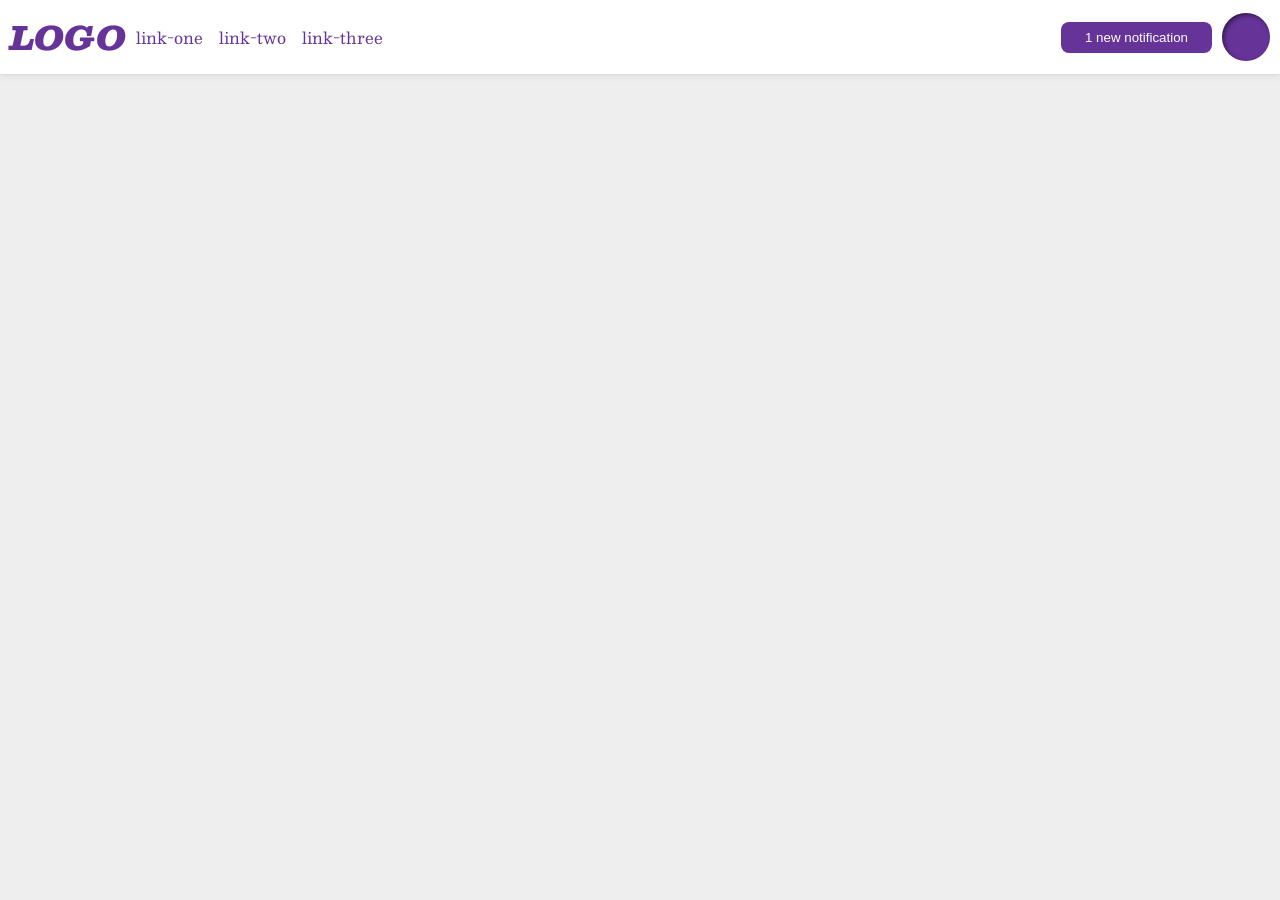
<file: foundations/flex/03-flex-header-2/index.html>
<!DOCTYPE html>
<html lang="en">
  <head>
    <meta charset="UTF-8">
    <meta http-equiv="X-UA-Compatible" content="IE=edge">
    <meta name="viewport" content="width=device-width, initial-scale=1.0">
    <title>Flex Header 2</title>
    <link rel="stylesheet" href="style.css">
  </head>
  <body>
    <div class="header">
      <div class="left-section">
        <div class="logo">
          LOGO
        </div>
        <ul class="links">
          <li><a href="https://google.com">link-one</a></li>
          <li><a href="https://google.com">link-two</a></li>
          <li><a href="https://google.com">link-three</a></li>
        </ul>
      </div>
      <div class="right-section">
        <button class="notifications">
          1 new notification
        </button>
        <div class="profile-image"></div>
      </div>
    </div>
  </body>
</html>
</file>
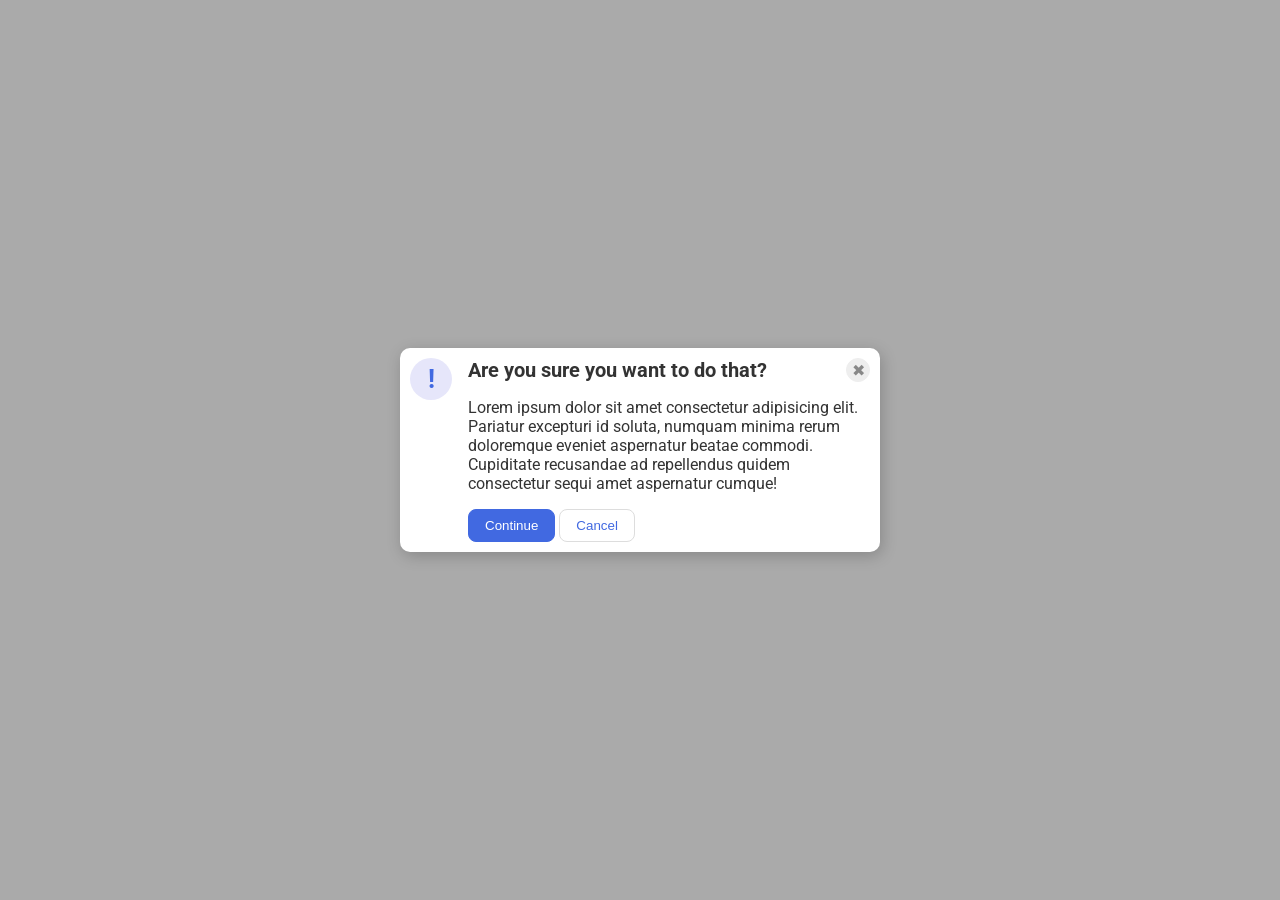
<file: foundations/flex/05-flex-modal/index.html>
<!DOCTYPE html>
<html lang="en">
  <head>
    <meta charset="UTF-8">
    <meta http-equiv="X-UA-Compatible" content="IE=edge">
    <meta name="viewport" content="width=device-width, initial-scale=1.0">
    <link rel="stylesheet" href="style.css">
    <title>Modal</title>
  </head>
  <body>
    <div class="modal">
      <div class="modal-box">
        <div class="modal-icon">!</div>
        <div class="modal-body">
          <div class="modal-header">
            <div class="modal-title">Are you sure you want to do that?</div>
            <button class="modal-close">✖</button>
          </div>
          <div class="modal-message">Lorem ipsum dolor sit amet consectetur adipisicing elit. Pariatur excepturi id soluta, numquam minima rerum doloremque eveniet aspernatur beatae commodi. Cupiditate recusandae ad repellendus quidem consectetur sequi amet aspernatur cumque!</div>
          <div class="modal-actions">
            <button class="btn-continue">Continue</button>
            <button class="btn-cancel">Cancel</button>
          </div>
        </div>
      </div>
    </div>
  </body>
</html>
</file>
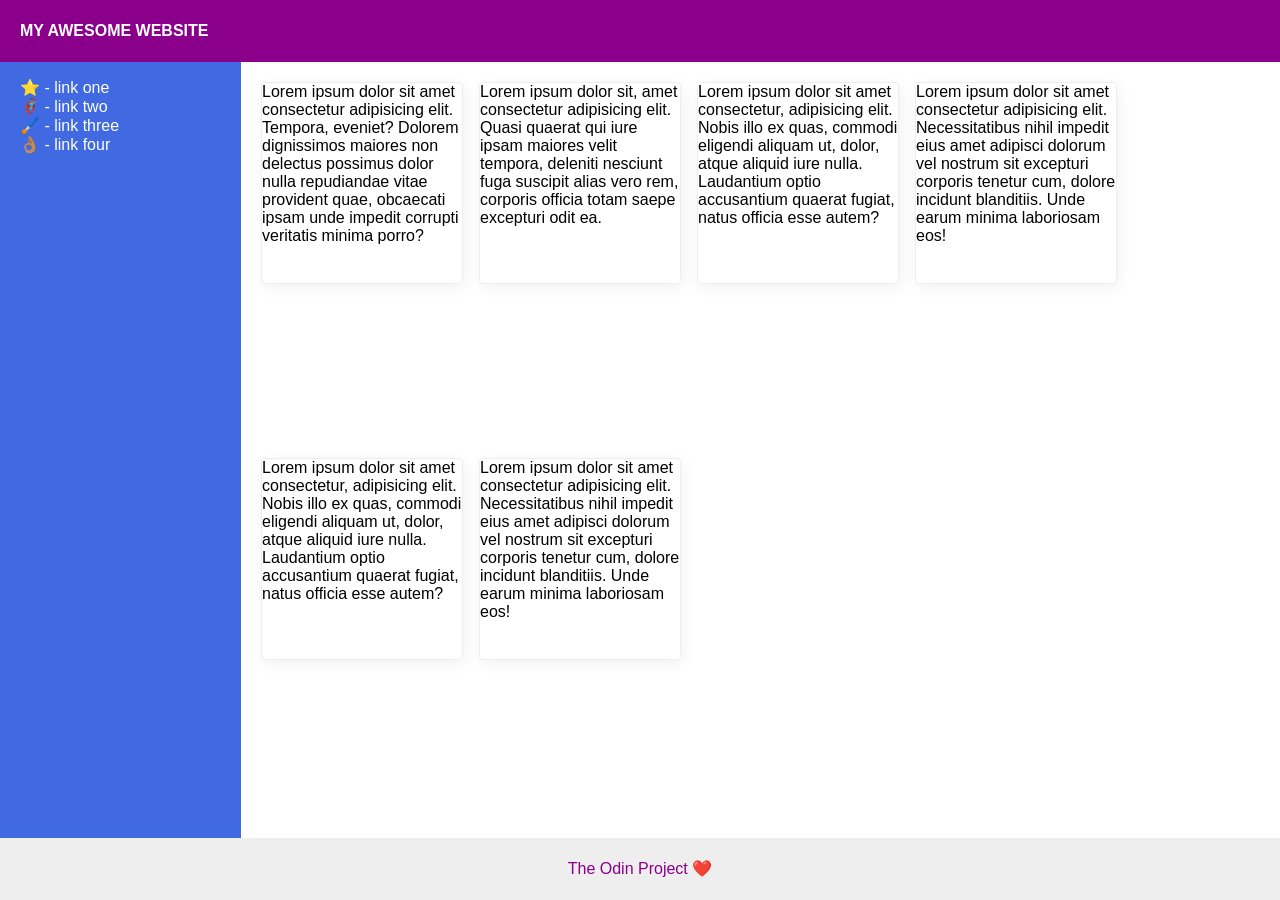
<file: foundations/flex/07-flex-layout-2/index.html>
<!DOCTYPE html>
<html lang="en">
  <head>
    <meta charset="UTF-8">
    <meta http-equiv="X-UA-Compatible" content="IE=edge">
    <meta name="viewport" content="width=device-width, initial-scale=1.0">
    <title>The Holy Grail</title>
    <link rel="stylesheet" href="style.css">
  </head>
  <body>
    <div class="wrapper">
      <div class="header">
        MY AWESOME WEBSITE
      </div>
      <div class="body">
        <div class="sidebar">
          <ul>
            <li><a href="#">⭐ - link one</a></li>
            <li><a href="#">🦸🏽‍♂️ - link two</a></li>
            <li><a href="#">🖌️ - link three</a></li>
            <li><a href="#">👌🏽 - link four</a></li>
          </ul>
        </div>
        <div class="cards">
          <div class="card">Lorem ipsum dolor sit amet consectetur adipisicing elit. Tempora, eveniet? Dolorem dignissimos maiores non delectus possimus dolor nulla repudiandae vitae provident quae, obcaecati ipsam unde impedit corrupti veritatis minima porro?</div>
          <div class="card">Lorem ipsum dolor sit, amet consectetur adipisicing elit. Quasi quaerat qui iure ipsam maiores velit tempora, deleniti nesciunt fuga suscipit alias vero rem, corporis officia totam saepe excepturi odit ea.</div>
          <div class="card">Lorem ipsum dolor sit amet consectetur, adipisicing elit. Nobis illo ex quas, commodi eligendi aliquam ut, dolor, atque aliquid iure nulla. Laudantium optio accusantium quaerat fugiat, natus officia esse autem?</div>
          <div class="card">Lorem ipsum dolor sit amet consectetur adipisicing elit. Necessitatibus nihil impedit eius amet adipisci dolorum vel nostrum sit excepturi corporis tenetur cum, dolore incidunt blanditiis. Unde earum minima laboriosam eos!</div>
          <div class="card">Lorem ipsum dolor sit amet consectetur, adipisicing elit. Nobis illo ex quas, commodi eligendi aliquam ut, dolor, atque aliquid iure nulla. Laudantium optio accusantium quaerat fugiat, natus officia esse autem?</div>
          <div class="card">Lorem ipsum dolor sit amet consectetur adipisicing elit. Necessitatibus nihil impedit eius amet adipisci dolorum vel nostrum sit excepturi corporis tenetur cum, dolore incidunt blanditiis. Unde earum minima laboriosam eos!</div>
        </div>
      </div>
      
      <div class="footer">
        The Odin Project ❤️
      </div>
    </div>
  </body>
</html>
</file>
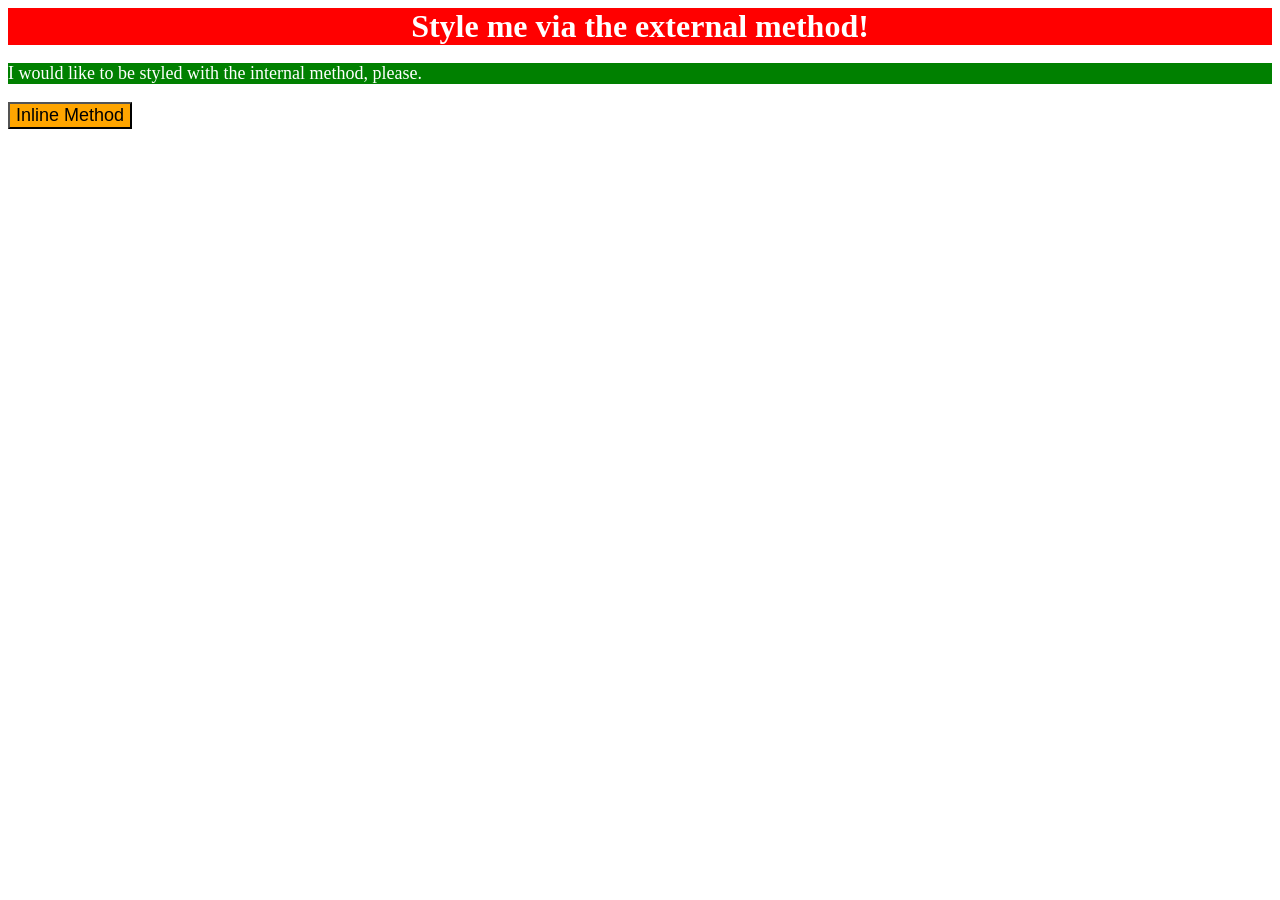
<file: foundations/intro-to-css/01-css-methods/index.html>
<!DOCTYPE html>
<html lang="en">
  <head>
    <meta charset="UTF-8">
    <meta http-equiv="X-UA-Compatible" content="IE=edge">
    <link rel="stylesheet" href="styles.css">
    <meta name="viewport" content="width=device-width, initial-scale=1.0">
    <title>Methods for Adding CSS</title>
    <style>
      p {
        background-color: green;
        color: white;
        font-size: 18px;
      }
    </style>
  </head>
  <body>
    <div>Style me via the external method!</div>
    <p>I would like to be styled with the internal method, please.</p>
    <button style="background-color: orange; color: black; font-size: 18px;">Inline Method</button>
  </body>
</html>
</file>
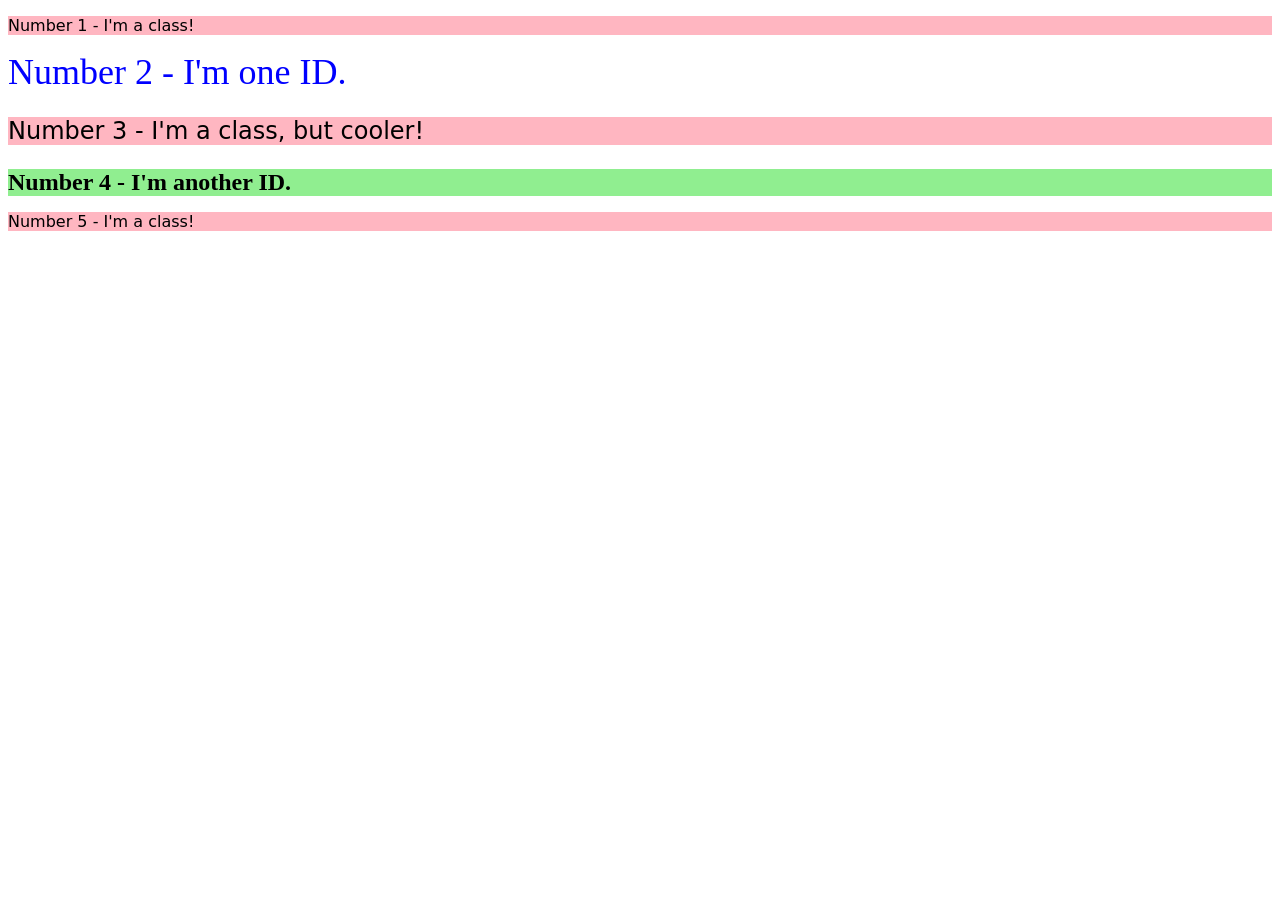
<file: foundations/intro-to-css/02-class-id-selectors/index.html>
<!DOCTYPE html>
<html lang="en">
  <head>
    <meta charset="UTF-8">
    <meta http-equiv="X-UA-Compatible" content="IE=edge">
    <meta name="viewport" content="width=device-width, initial-scale=1.0">
    <title>Class and ID Selectors</title>
    <link rel="stylesheet" href="style.css">
  </head>
  <body>
    <p   class="odd">Number 1 - I'm a class!</p>
    <div class="even" id="two">Number 2 - I'm one ID.</div>
    <p   class="odd extra">Number 3 - I'm a class, but cooler!</p>
    <div class="even" id="four">Number 4 - I'm another ID.</div>
    <p   class="odd">Number 5 - I'm a class!</p>
  </body>
</html>
</file>
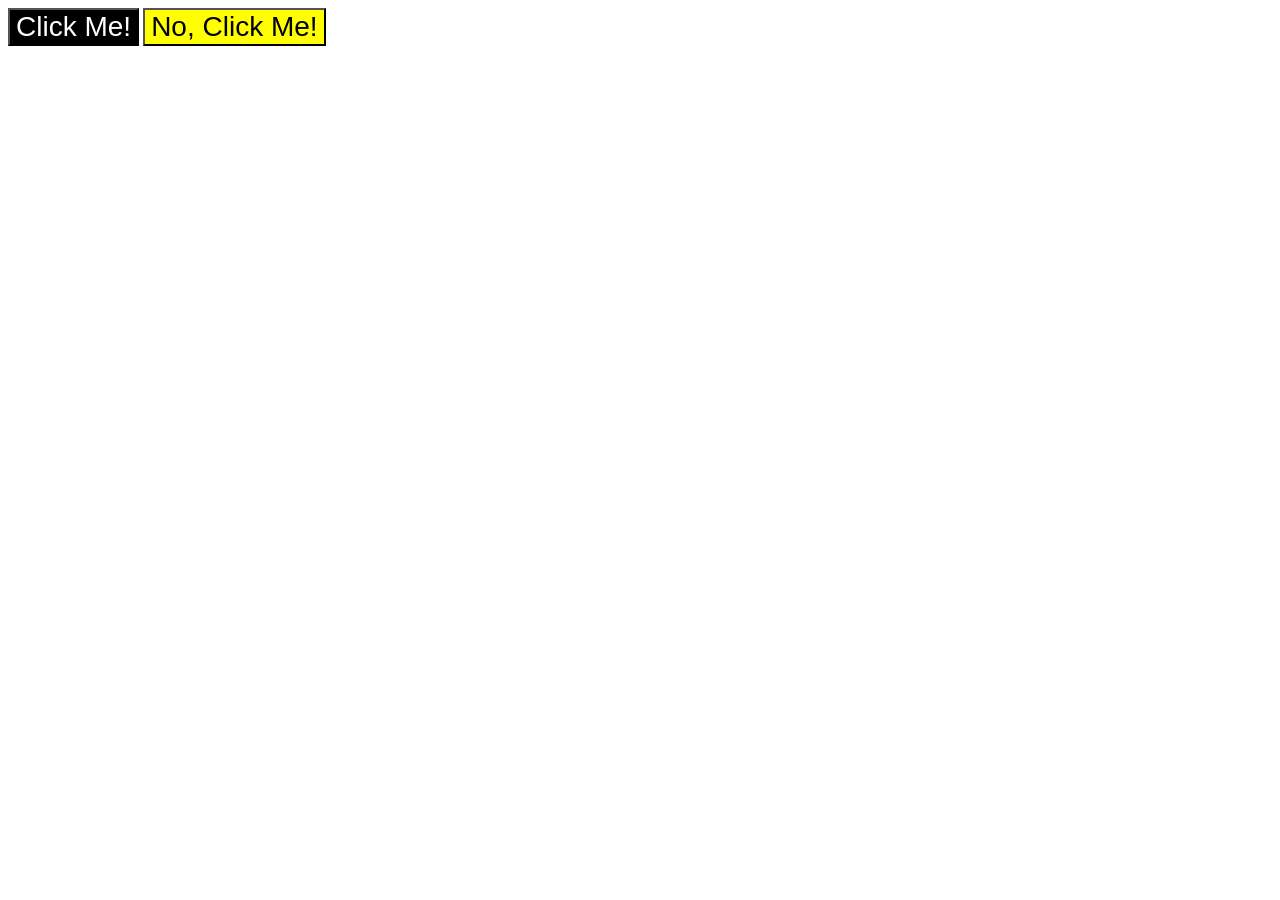
<file: foundations/intro-to-css/03-grouping-selectors/index.html>
<!DOCTYPE html>
<html lang="en">
  <head>
    <meta charset="UTF-8">
    <meta http-equiv="X-UA-Compatible" content="IE=edge">
    <meta name="viewport" content="width=device-width, initial-scale=1.0">
    <title>Grouping Selectors</title>
    <link rel="stylesheet" href="style.css">
  </head>
  <body>
    <button class="first">Click Me!</button>
    <button class="second">No, Click Me!</button>
  </body>
</html>
</file>
<file: foundations/flex/03-flex-header-2/style.css>
/* this is some magical font-importing.  
you'll learn about it later. */
@import url('https://fonts.googleapis.com/css2?family=Besley:ital,wght@0,400;1,900&display=swap');

body {
  margin: 0;
  background: #eee;
  font-family: Besley, serif;
}

.header {
  background: white;
  border-bottom: 1px solid #ddd;
  box-shadow: 0 0 8px rgba(0,0,0,.1);
}

.profile-image {
  background: rebeccapurple;
  box-shadow: inset 2px 2px 4px rgba(0,0,0,.5);
  border-radius: 50%;
  width: 48px;
  height: 48px;
}

.logo {
  color: rebeccapurple;
  font-size: 32px;
  font-weight: 900;
  font-style: italic;
}

button {
  border: none;
  border-radius: 8px;
  background: rebeccapurple;
  color: white;
  padding: 8px 24px;
}

a {
  /* this removes the line under our links */
  text-decoration: none;
  color: rebeccapurple;
}

ul {
  list-style-type: none;
}

.header {
  display: flex;
  justify-content: space-between;
  padding: 10px;
}

.left-section, .right-section {
  display: flex;
  align-items: center;
  gap: 10px;
}

.links {
  display: flex;
  margin: 0;
  padding: 0;
  justify-content: space-around;
  gap: 16px;
}
</file>
<file: foundations/flex/05-flex-modal/style.css>
@import url('https://fonts.googleapis.com/css2?family=Roboto:wght@400;700&display=swap');

html, body {
  height: 100%;
}

body {
  font-family: Roboto, sans-serif;
  margin: 0;
  background: #aaa;
  color: #333;
  /* I'll give you this one for free lol */
  display: flex;
  align-items: center;
  justify-content: center;
}

.modal {
  background: white;
  width: 480px;
  border-radius: 10px;
  box-shadow: 2px 4px 16px rgba(0,0,0,.2);
}

.modal-icon {
  color: royalblue;
  font-size: 26px;
  font-weight: 700;
  background: lavender;
  width: 42px;
  height: 42px;
  border-radius: 50%;
  display: flex;
  align-items: center;
  justify-content: center;
}

.modal-close {
  background: #eee;
  border-radius: 50%;
  color: #888;
  font-weight: 400;
  font-size: 16px;
  height: 24px;
  width: 24px;
  display: flex;
  align-items: center;
  justify-content: center;
  border: 1px solid #eee;
  padding: 0;
}

button {
  cursor: pointer;
  padding: 8px 16px;
  border-radius: 8px;
}

button.btn-continue {
  background: royalblue;
  border: 1px solid royalblue;
  color: white;
}

button.btn-cancel {
  background: white;
  border: 1px solid #ddd;
  color: royalblue;
}

.modal-box {
  margin: 10px;
  display: flex;
  gap: 16px;
}

.modal-icon {
  flex-shrink: 0;
}

.modal-body {
  display: flex;
  flex-direction: column;
  gap: 16px;
}

.modal-header {
  display: flex;
  justify-content: space-between;
  font-weight: 700;
  font-size: 20px;
}
</file>
<file: foundations/flex/07-flex-layout-2/style.css>
body {
  font-family: -apple-system, BlinkMacSystemFont, 'Segoe UI', Roboto, Oxygen, Ubuntu, Cantarell, 'Open Sans', 'Helvetica Neue', sans-serif;
  margin: 0;
  min-height: 100vh;
}

.header {
  height: 72px;
  background: darkmagenta;
  color: white;
}

.footer {
  height: 72px;
  background: #eee;
  color: darkmagenta;
}

.sidebar {
  width: 300px;
  background: royalblue;
  box-sizing: border-box;
}

.card {
  border: 1px solid #eee;
  box-shadow: 2px 4px 16px rgba(0,0,0,.06);
  border-radius: 4px;
}

.wrapper {
  display: flex;
  flex-direction: column;
  height: 100vh;
}

.header {
  display: flex;
  align-items: center; 
  font-weight: bold;
  padding: 0 20px;
}

.sidebar {
  display: flex;
  align-items: flex-start;
  padding: 0 20px;
}

.body {
  display: flex;
  flex-direction: row;
  height: 100vh;
}

.cards {
  display: flex;
  flex-direction: row;
  flex-wrap: wrap;
  align-items: flex-start;
  margin: 20px;
  gap: 16px;
}

.card {
  border: 1px solid #eee;
  width: 200px;
  height: 200px;
}

.footer {
  display: flex;
  justify-content: center;
  align-items: center; 
}

.sidebar ul {
  padding-inline-start: 0;
}

.sidebar li {
  list-style: none;
  padding: 0;
  margin: 0;
}

.sidebar a {
  text-decoration: none;
  color: white;
}
</file>
<file: foundations/intro-to-css/01-css-methods/styles.css>
div {
    background-color: red;
    color: white;
    font-size: 32px;
    text-align: center;
    font-weight: bold;
}
</file>
<file: foundations/intro-to-css/02-class-id-selectors/style.css>
.odd {
    background-color: lightpink;
    font-family: Verdana, DejaVu Sans, sans-serif;
}

.extra {
    font-size: 24px;
}

#two {
    color: blue;
    font-size: 36px;
}

#four {
    background-color: lightgreen;
    font-size: 24px;
    font-weight: bold;  
}
</file>
<file: foundations/intro-to-css/03-grouping-selectors/style.css>
.first, .second {
    font-family: Helvetica, "Times New Roman", sans-serif;
    font-size: 28px;
}

.first {
    background-color: black;
    color: white;
}

.second {
    background-color: yellow;
    color: black;
}
</file>
